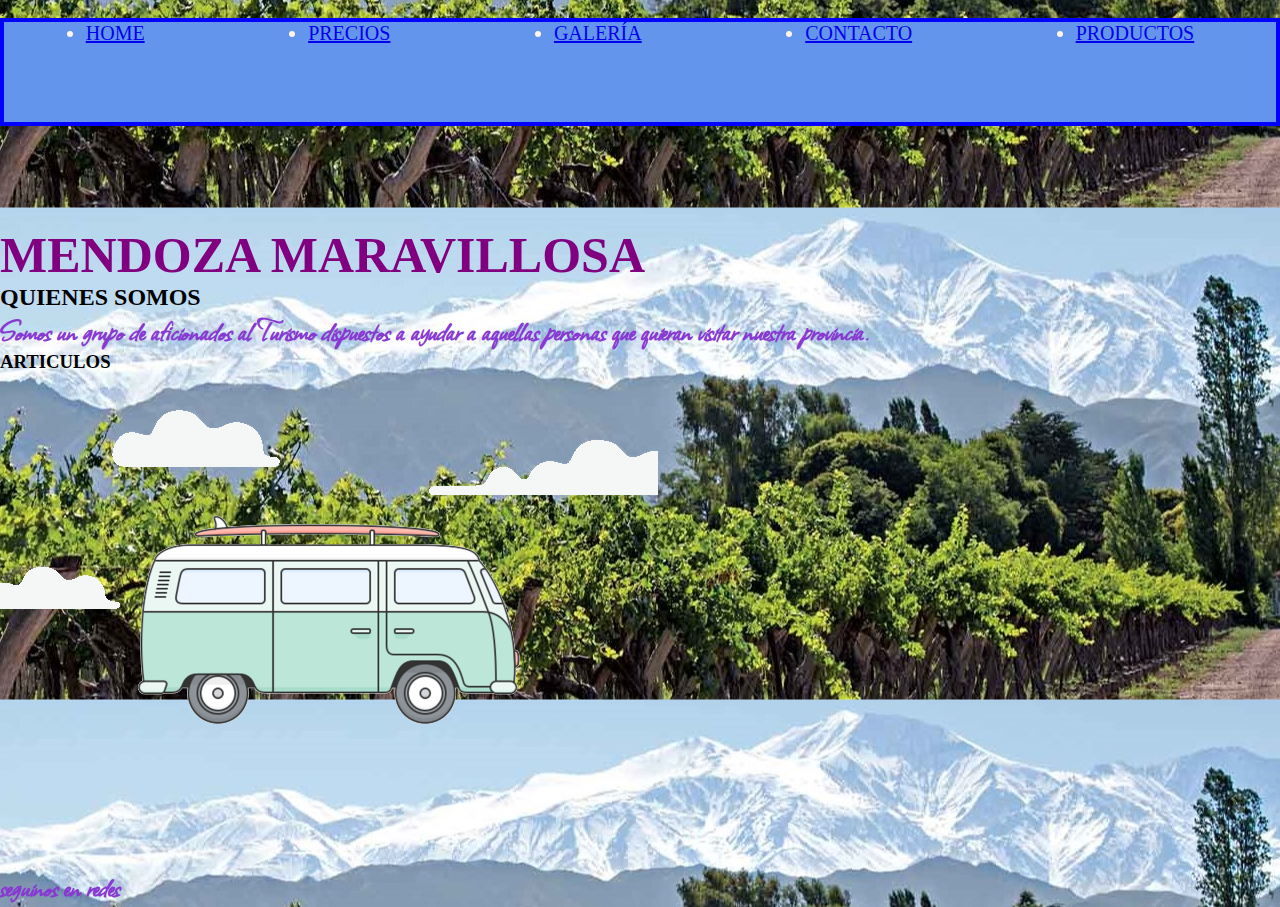
<file: INDEX.html>
<html lang="en">
<head>
    <meta charset="UTF-8">
    <meta http-equiv="X-UA-Compatible" content="IE=edge">
    <meta charset="UTF-8">
    <meta http-equiv="X-UA-Compatible" content="IE=edge">
    <meta name="viewport" content="width=device-width, initial-scale=1.0">
    <link rel="stylesheet" href="MM.css">
    <link rel="preconnect" href="https://fonts.googleapis.com">
<link rel="preconnect" href="https://fonts.gstatic.com" crossorigin>
<link href="https://fonts.googleapis.com/css2?family=Roboto:ital@1&display=swap" rel="stylesheet">
   <a href="link rel="preconnect href="https://fonts.googleapis.com">
    <link rel="preconnect" href="https://fonts.gstatic.com" crossorigin>
    <link href="https://fonts.googleapis.com/css2?family=Allison&display=swap" rel="stylesheet"></a>
    <link rel="stylesheet" href="https://raw.github.com/daneden/animate.css/master/animate.css">
    <link href="https://cdn.jsdelivr.net/npm/bootstrap@5.1.1/dist/css/bootstrap.min.css" rel="stylesheet" integrity="sha384-F3w7mX95PdgyTmZZMECAngseQB83DfGTowi0iMjiWaeVhAn4FJkqJByhZMI3AhiU" crossorigin="anonymous">}
    <link href="https://cdn.jsdelivr.net/npm/bootstrap@5.1.1/dist/css/bootstrap.min.css" rel="stylesheet" integrity="sha384-F3w7mX95PdgyTmZZMECAngseQB83DfGTowi0iMjiWaeVhAn4FJkqJByhZMI3AhiU" crossorigin="anonymous">
<title>MENDOZA MARAVILLOZA</title>
</head>
<body>
    <script src="https://cdn.jsdelivr.net/npm/bootstrap@5.1.1/dist/js/bootstrap.bundle.min.js" integrity="sha384-/bQdsTh/da6pkI1MST/rWKFNjaCP5gBSY4sEBT38Q/9RBh9AH40zEOg7Hlq2THRZ" crossorigin="anonymous"></script>

    <header>
        <div class=".container">
            <NAV>
                <UL>
                    <li><a href="INDEX.html">HOME</a></li>
                    <li><a href="QUE HACER.html">PRECIOS</a></li>
                    <li><a href="GALERIA.html">GALERÍA</a></li>
                    <li><a href="CONTACTO.html">CONTACTO</a></li>
                    <li><a href="PROCUNTOS.HTML">PRODUCTOS</a></li>
                </UL>
                
            </NAV>
        </div>
    </header>      
    
  
</MAIn>

<h1>MENDOZA MARAVILLOSA</h1>
<h2>QUIENES SOMOS</h2>
<P>Somos un grupo de aficionados al Turismo dispuestos a ayudar a aquellas personas que quieran visitar nuestra provincia.</P>
<h3>ARTICULOS</h3>

    <ARTicle>
        <a href="https://ciudaddemendoza.gob.ar/2014/10/07/mendoza-ciudad-maravillosa/"></a>
    </ARTicle>
<SEction>
    

    <div id="buss">
        <img id="bus" src ="pngwing.com (2).png" alt="">
    </div>

</SEction>
    <MAIn>
      
        <FOOter>
            <p>seguinos en redes</p>
        </FOOter> 
        
            
    
</body>



</html>
</file>
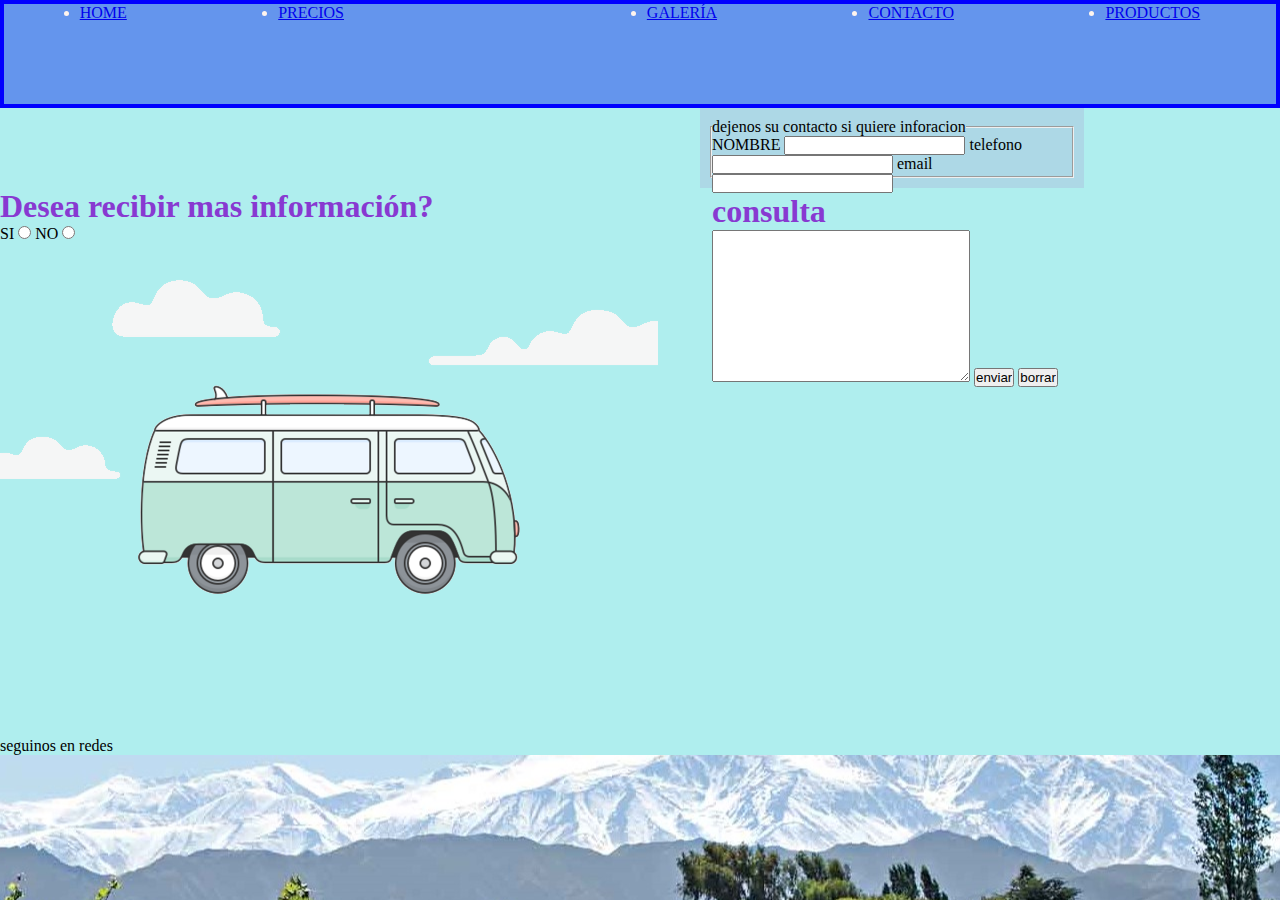
<file: CONTACTO.html>
<!DOCTYPE html>
<html lang="en">
<head>
    <meta charset="UTF-8">
    <meta http-equiv="X-UA-Compatible" content="IE=edge">
    <meta name="viewport" content="width=device-width, initial-scale=1.0">
    <link rel="stylesheet" href="MM.css">
    <title>CONSULTA</title>
</head>
<body>

    <HEader>
        <div class=".container">
            <NAV>
                <UL>
                    <li><a href="INDEX.html">HOME</a></li>
                    <li><a href="QUE HACER.html">PRECIOS</li>
                    <li><a href="GALERIA.html">GALERÍA</a></li>
                    <li><a href="CONTACTO.html">CONTACTO</a></li>
                    <li><a href="PROCUNTOS.HTML">PRODUCTOS</a></li>
                   
                </UL>
                
            </NAV>
        </div>
               
    <HEader>
        <div id="contacto">
            <fieldset>

                <legend>
                    dejenos su contacto si quiere inforacion</legend>
                    <form action="  ">
                        <label for="nombreusuario">NOMBRE</label>
                        <input type="text" id="nombreusuario"> 
                        <label for="telefono">telefono</label>
                        <input type="number" id="telefono">
                        <label for="email"> email</label>
                        <input type="text"id="email">
                        <p>consulta</p>
                        <textarea name="" id="" cols="30" rows="10"></textarea>
                
                        <input type="submit" value="enviar">
                        <input type="reset" value="borrar">
            </fieldset>
        </div id="contacto">

 

        <p>Desea recibir mas información?</p>
        SI
        <input type="radio" name="información">
        NO 
        <input type="radio" name="información">

    </form>

    
    <SEction>
        <div id="buss">

        <img id="bus" src ="pngwing.com (2).png" alt="">
    </div>
       </SEction>

    <FOOter>
        <p5>seguinos en redes</p>
    </FOOter> 
</body>

</html>
</file>
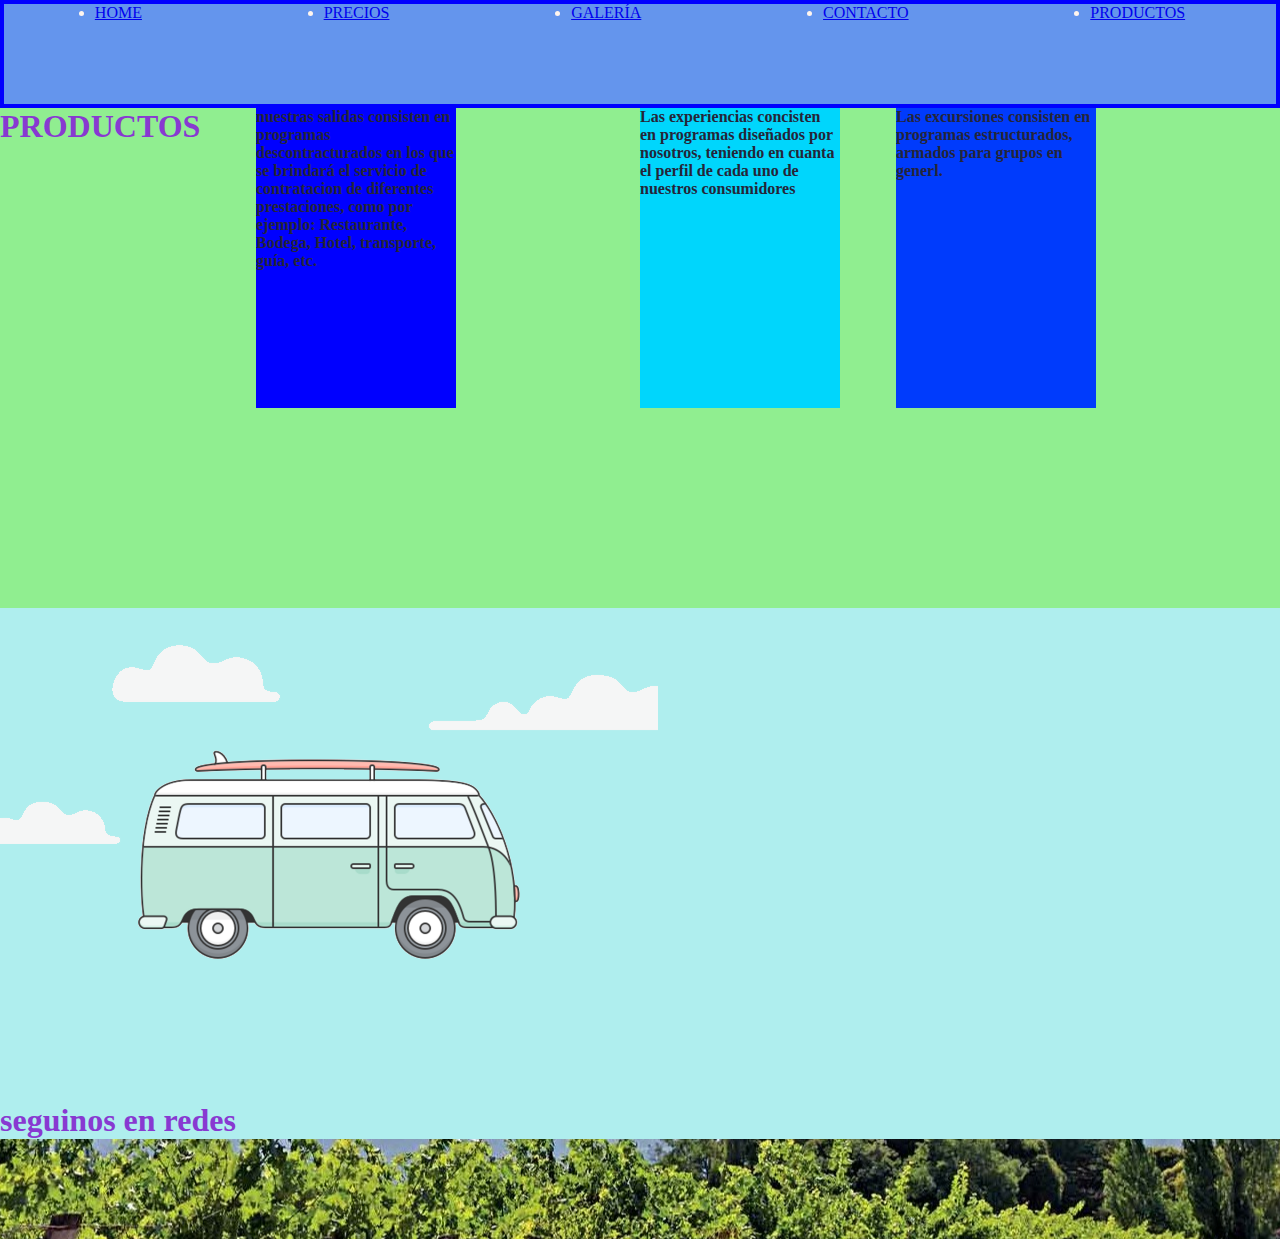
<file: PROCUNTOS.HTML>
<!DOCTYPE html>
<html lang="en">
<head>
    <meta charset="UTF-8">
    <meta http-equiv="X-UA-Compatible" content="IE=edge">
    <meta name="viewport" content="width=device-width, initial-scale=1.0">
    <link rel="stylesheet" href="MM.css">
    <title>PRODUCTOS</title>

</head>
<body>

    <HEader>
        <div class=".container">
            <NAV>
                <UL>
                    <li><a href="INDEX.html">HOME</a></li>
                    <li><a href="QUE HACER.html">PRECIOS</a></li>
                    <li><a href="GALERIA.html">GALERÍA</a></li>
                    <li><a href="CONTACTO.html">CONTACTO</a></li>
                    <li> <a href="PROCUNTOS.HTML">PRODUCTOS</a></li>
                   
                </UL>
                
            </NAV>
        </div>
               
    <HEader>


    <div id="productos" class="conteiner"> 
        
            <p>PRODUCTOS</p>

            <div class="col 6 - sm -6 col md 6 col lg 6" id="salidas">
                <p id="salidaspar">nuestras salidas consisten en programas descontracturados en los que se brindará el servicio de contratacion de diferentes prestaciones, como por ejemplo: Restaurante, Bodega, Hotel, transporte, guía, etc.</p>
           
            </div>
             <div class="col 6 - sm -6 col md 6 col lg 6" id="experiencias">
                 <p id="experienciaspar"> Las experiencias concisten en programas diseñados por nosotros, teniendo en cuanta el perfil de cada uno de nuestros consumidores</p>
             </div>
                    <div class="col 6 - sm -6 col md 6 col lg 6" id="excursiones">
                        <p id="excursionespar">Las excursiones consisten en programas estructurados, armados para grupos en generl.</p>
                    </div>
        </div>
        

        </div>
        <SEction>
        
            <div id="buss">
                <img id="bus" src ="pngwing.com (2).png" alt="">
            </div>
            
           
           </SEction>
    
        <FOOter>
            <p>seguinos en redes</p>
        </FOOter> 
</body>
</html>
</file>
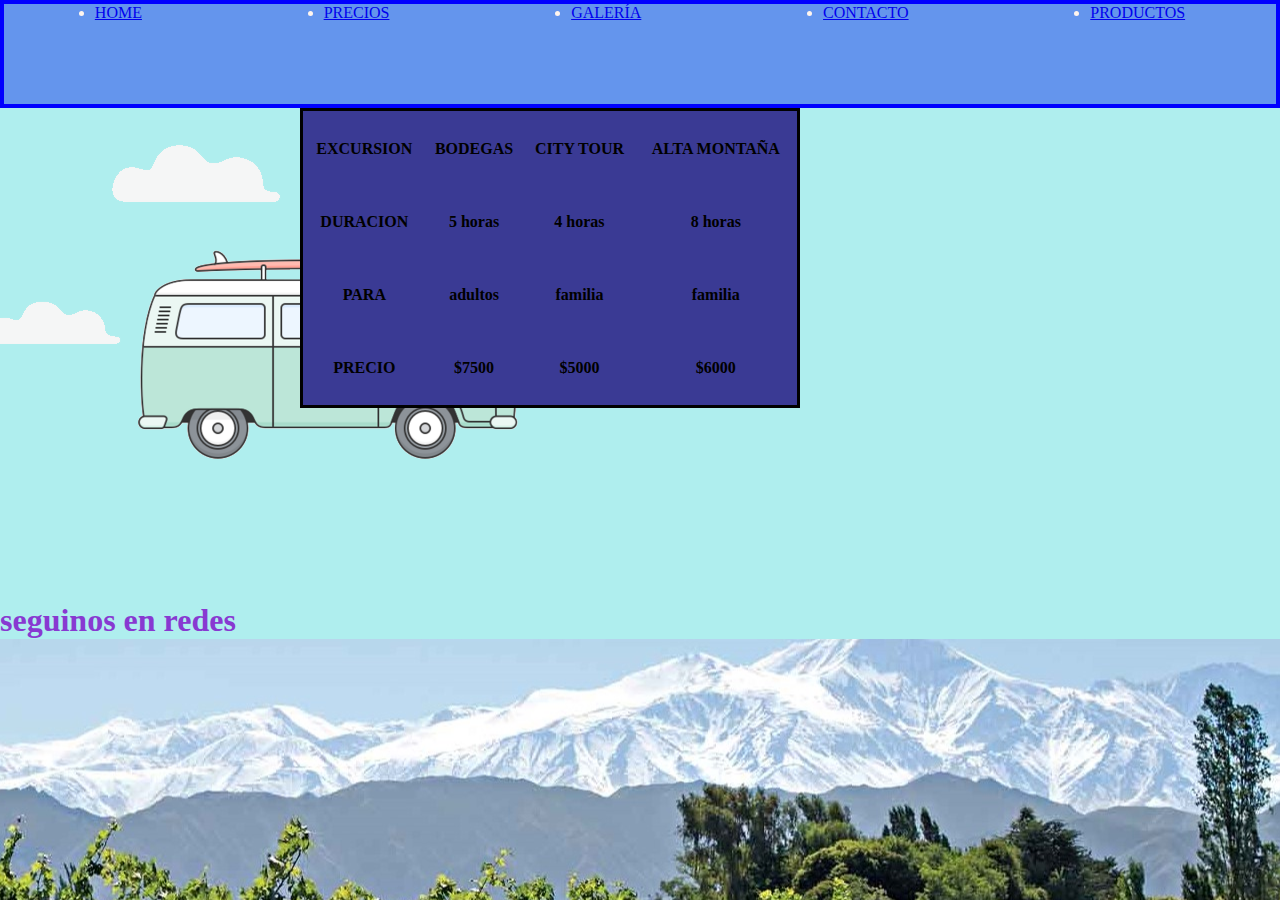
<file: QUE HACER.html>
<!DOCTYPE html>
<html lang="en">
<head>
    <meta charset="UTF-8">
    <meta http-equiv="X-UA-Compatible" content="IE=edge">
    <meta name="viewport" content="width=device-width, initial-scale=1.0">
    <link rel="stylesheet" href="MM.css">
    

    <title>PRECIOS</title>
</head>

<body>
    <HEader>
        <div class=".container">
            <NAV>
                <UL>
                    <li><a href="INDEX.html">HOME</a></li>
                    <li><a href="QUE HACER.html">PRECIOS</a></li>
                    <li><a href="GALERIA.html">GALERÍA</a></li>
                    <li><a href="CONTACTO.html">CONTACTO</a></li>
                    <li><a href="PROCUNTOS.HTML">PRODUCTOS</a></li>

                   
                </UL>
                
            </NAV>
        </div>
        <div class="conteiner">

            <table class="table table-bordered border-primary">
                
                <tr class="table-primary">
                    <th class="table-primary">EXCURSION</th>
                    <th class="table-primary">BODEGAS</th>
                    <th class="table-primary">CITY TOUR</th>
                    <th class="table-primary">ALTA MONTAÑA</th>
                </tr> 
                
                <tr class="table-primary">
                    <th class="table-primary">DURACION</th>
                    <th class="table-primary">5 horas</th>
                    <th class="table-primary">4 horas</th>
                    <th class="table-primary">8 horas</th>
                </tr>
                <tr class="table-primary">
                    <th class="table-primary">PARA</th>
                    <th class="table-primary">adultos</th>
                    <th class="table-primary">familia</th>
                    <th class="table-primary">familia</th>
                </tr>
                <tr class="table-primary">
                    <th class="table-primary">PRECIO</th>
                    <th class="table-primary">$7500</th>
                    <th class="table-primary">$5000</th>
                    <th class="table-primary">$6000</th>
                </tr>

              </table>
              
                
            
        </div>
        
        
        
        
        <SEction>
        
            <div id="buss">
                <img id="bus" src ="pngwing.com (2).png" alt="">
            </div>
            
           
           </SEction>
    
    <FOOter>
        <p>seguinos en redes</p>
    </FOOter>  
    </HEader>


</body>

</html>
</file>
<file: MM.css>
*{
    margin: 0%;
    padding: 0%;
}

body{
    margin: 0%;
    background-position: center;    
    background-image: url("lindo.jpg");
    image-orientation: initial;
    contain: 100%;
    overflow: scroll;
}

header{

    
    background-size: cover;
    padding: 0%;
margin-left: 0px;
margin-bottom: 100px;
    background-color: paleturquoise;
    
}

div{
    border: black;
    display: flex;
   flex-direction: row;

}

#galeria{
background-color: seashell;
height: 100%;
width: 100%;
flex-direction: row;
justify-content: center;

}

#contacto{

    background-color: lightblue;
    height: 80px;
    width: 30%;
    margin-left: 700px;
}
h1{
    font-family: fantasy;
    font-size: 50;
    color: purple;

        animation-duration: 2s;
        animation-name: aparecer;
        animation-iteration-count: infinite;
}
     
     
     @keyframes aparecer {
        0% {
          opacity: 0;
        }
        100% {
          opacity: 1;
        }
     }
     
}

h2{
    font-family: 'Allison', cursive;
    color: blueviolet;
}
p{
     font-family: 'Allison', cursive;
     font-size: xx-large;
     color: rgb(136, 57, 209);
     font-weight: bolder;
}


nav{
    height: 100px;
    width: 100%;
    font-family: fantasy;
    font-size: 20;
    color: seashell;
    border: 4px solid blue;
    margin: 0%;
    display: flex;
   justify-content: space-around;
   background-image: linear-gradient(to left, rgb(46, 44, 179) , rgb(1, 14, 20))
   

    
} 

ul{
    height: 100%;
    width: 100%;
    background-color: cornflowerblue;
    text-decoration: none;
    list-style-position:unset;
    overflow:scroll ;
    display: flex;
    flex-direction: row;
    justify-content: space-around;

}
table{
    height: 300px;
    width: 500px;
    background-color: rgb(58, 58, 148);
    border: solid;
    border-color: black;
    position: fixed;
    margin-left: 300px;
}

fieldset{

    margin: 10px 10px 10px 10px;

}

#productos{

    display: grid;
    grid-template-columns: 20% 30% 20% 30%;
    grid-template-rows: 200px 300px 400px;
    grid-template-areas: "salidas salidas salidas"
    "experiencias experiencias experiencias experiencias"
    "excurciones excurciones excurciones excurciones";
        height: 500px;
        background-color: lightgreen;


}

#salidas{

    height: 300px;
    width: 200px;
    background-color: blue;
    grid-area: "salidas";

}
#salidaspar{
    font-family: fantasy;
    font-size: 100%;
    color: rgb(37, 37, 56);
}
#experiencias{
    height: 300px;
    width: 200px;
    background-color: rgb(0, 214, 252);
    grid-area: "experiencias";

}
#experienciaspar{
    font-family: fantasy;
    font-size: 100%;
    color: rgb(37, 37, 56);
}

#excursiones{
    height: 300px;
    width: 200px;
    background-color: rgb(0, 59, 252);
    grid-area: "excurciones";

}

#excursionespar{
    font-family: fantasy;
    font-size: 100%;
    color: rgb(37, 37, 56);
}


section:hover{
    

    transform: skewX(20deg);
    transform: scale(20 20 );
    

}
     


#footer{
    background-color: rgb(68, 68, 124);
    font-family: 'Allison';
    font-size: xx-large;
    color: rgb(136, 57, 209);
    font-weight: bolder;

}
</file>
